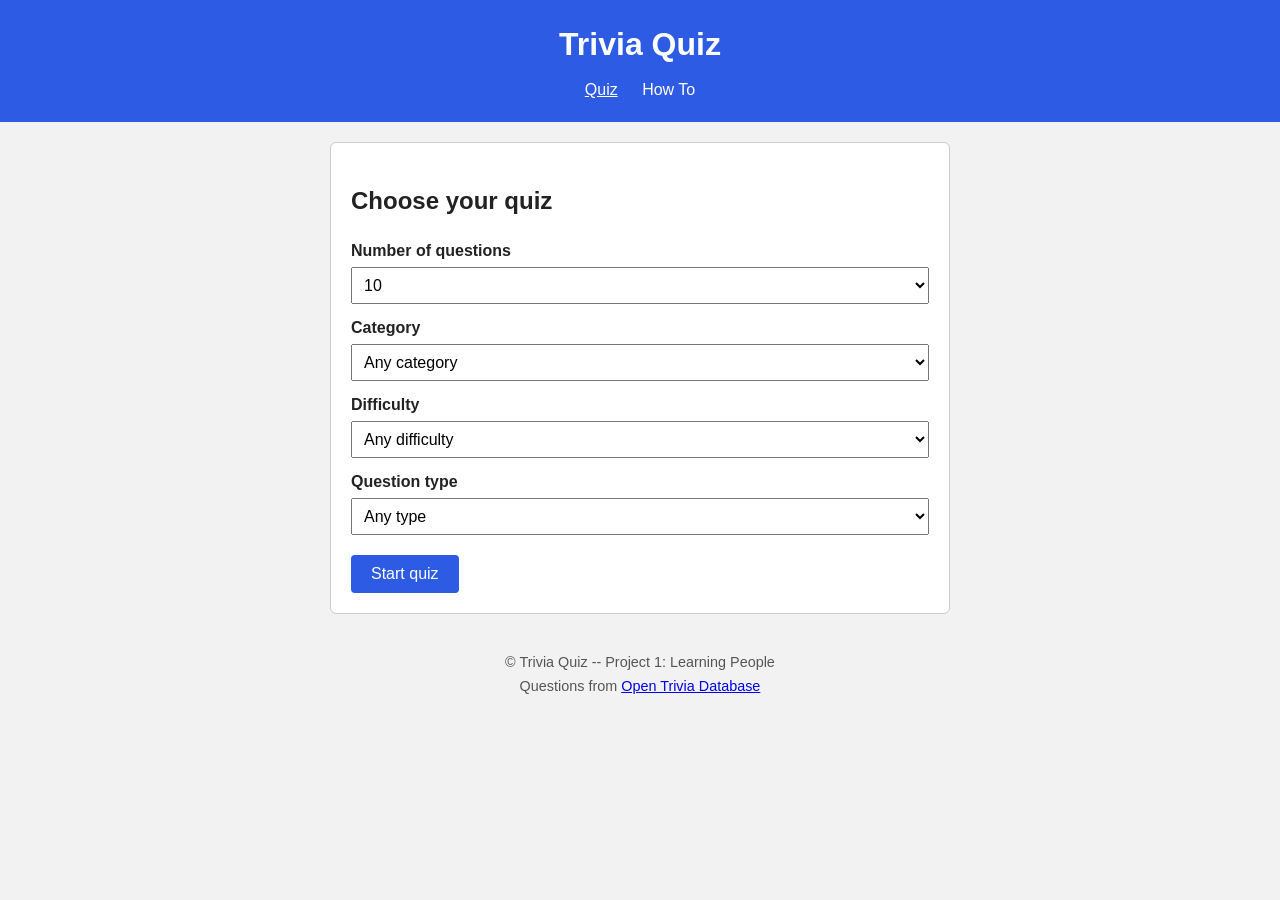
<file: index.html>
<!DOCTYPE html>
<html lang="en">
<head>
    <meta charset="UTF-8">
    <meta name="viewport" content="width=device-width, initial-scale=1.0">
    <title>Trivia Quiz</title>
    <link rel="stylesheet" href="css/style.css">
</head>
<body>
    <header>
        <h1>Trivia Quiz</h1>
        <nav>
            <a href="index.html" class="active">Quiz</a>
            <a href="how-to.html">How To</a>
        </nav>
    </header>

    <main>
        <!-- Selection Screen -->
        <section id="selection-screen" class="screen active">
            <h2>Choose your quiz</h2>
            <form id="selection-form">
                <label for="amount">Number of questions</label>
                <select id="amount">
                    <option value="5">5</option>
                    <option value="10" selected>10</option>
                    <option value="15">15</option>
                    <option value="20">20</option>
                </select>

                <label for="category">Category</label>
                <select id="category">
                    <option value="">Any category</option>
                    <option value="9">General Knowledge</option>
                    <option value="10">Entertainment: Books</option>
                    <option value="11">Entertainment: Film</option>
                    <option value="12">Entertainment: Music</option>
                    <option value="17">Science &amp; Nature</option>
                    <option value="18">Science: Computers</option>
                    <option value="19">Science: Mathematics</option>
                    <option value="21">Sports</option>
                    <option value="22">Geography</option>
                    <option value="23">History</option>
                    <option value="27">Animals</option>
                </select>

                <label for="difficulty">Difficulty</label>
                <select id="difficulty">
                    <option value="">Any difficulty</option>
                    <option value="easy">Easy</option>
                    <option value="medium">Medium</option>
                    <option value="hard">Hard</option>
                </select>

                <label for="type">Question type</label>
                <select id="type">
                    <option value="">Any type</option>
                    <option value="multiple">Multiple choice</option>
                    <option value="boolean">True / False</option>
                </select>

                <button type="submit" id="start-btn" class="btn">Start quiz</button>
            </form>
            <p id="loading-text" style="display:none;">Loading questions...</p>
            <p id="error-text" style="display:none;"></p>
        </section>

        <!-- Question Screen -->
        <section id="question-screen" class="screen">
            <p id="question-count"></p>
            <p id="question-meta"></p>
            <h2 id="question-text"></h2>
            <div id="options-container"></div>
            <p id="selection-status"></p>
            <button id="next-btn" class="btn" disabled>Next</button>
            <button id="submit-btn" class="btn" style="display:none;" disabled>Submit quiz</button>
        </section>

        <!-- Results Screen -->
        <section id="results-screen" class="screen">
            <h2>Quiz complete</h2>
            <p id="score-text"></p>
            <h3>Review</h3>
            <div id="review-container"></div>
            <button id="restart-btn" class="btn">Take quiz again?</button>
        </section>
    </main>

    <footer>
        <p>&copy; Trivia Quiz -- Project 1: Learning People</p>
        <p>Questions from <a href="https://opentdb.com/" target="_blank">Open Trivia Database</a></p>
    </footer>

    <script src="js/script.js"></script>
</body>
</html>
</file>
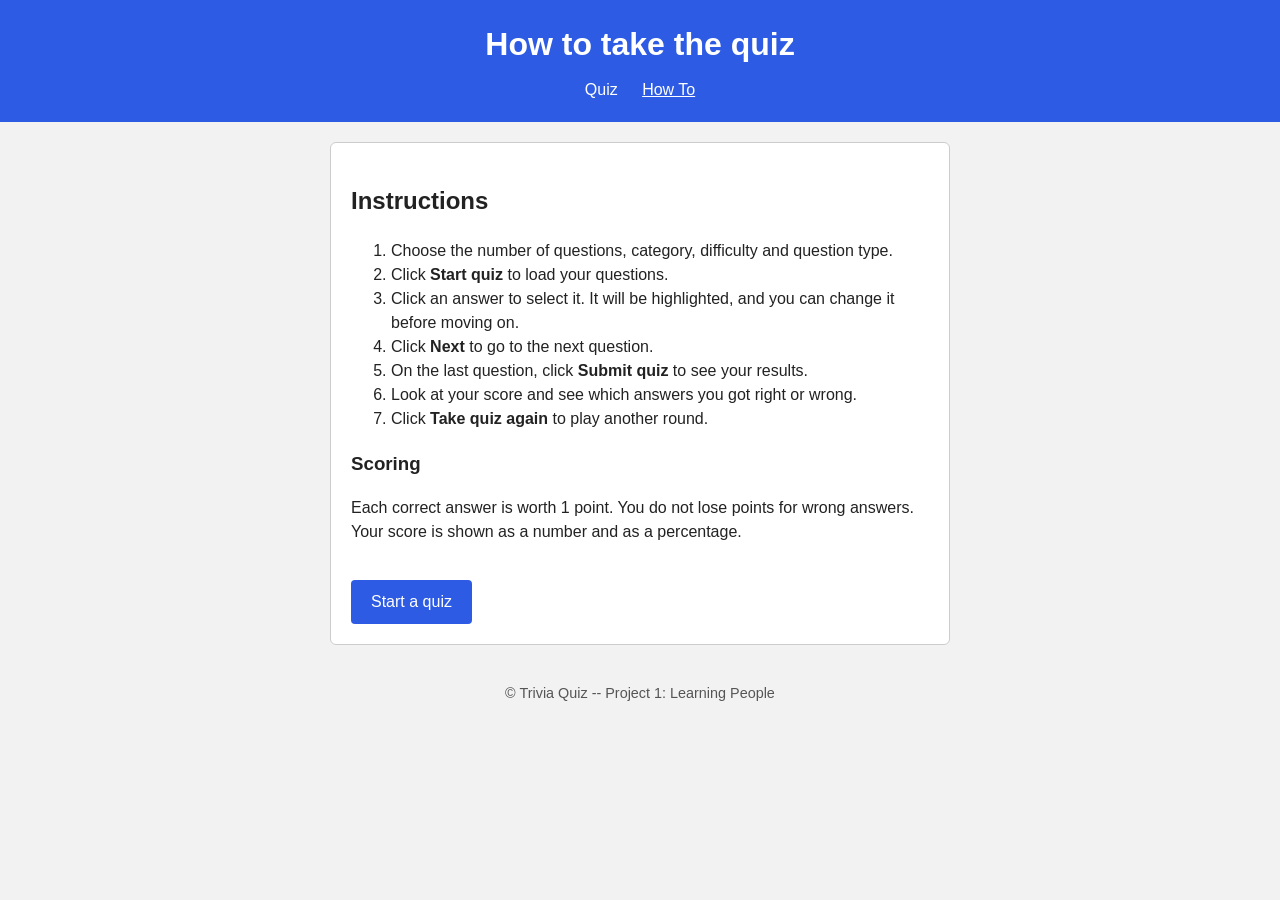
<file: how-to.html>
<!DOCTYPE html>
<html lang="en">
<head>
    <meta charset="UTF-8">
    <meta name="viewport" content="width=device-width, initial-scale=1.0">
    <title>How To Take The Quiz</title>
    <link rel="stylesheet" href="css/style.css">
</head>
<body>
    <header>
        <h1>How to take the quiz</h1>
        <nav>
            <a href="index.html">Quiz</a>
            <a href="how-to.html" class="active">How To</a>
        </nav>
    </header>

    <main>
        <section class="screen active">
            <h2>Instructions</h2>
            <ol>
                <li>Choose the number of questions, category, difficulty and question type.</li>
                <li>Click <strong>Start quiz</strong> to load your questions.</li>
                <li>Click an answer to select it. It will be highlighted, and you can change it before moving on.</li>
                <li>Click <strong>Next</strong> to go to the next question.</li>
                <li>On the last question, click <strong>Submit quiz</strong> to see your results.</li>
                <li>Look at your score and see which answers you got right or wrong.</li>
                <li>Click <strong>Take quiz again</strong> to play another round.</li>
            </ol>

            <h3>Scoring</h3>
            <p>Each correct answer is worth 1 point. You do not lose points for wrong answers. Your score is shown as a number and as a percentage.</p>

            <a href="index.html" class="btn">Start a quiz</a>
        </section>
    </main>

    <footer>
        <p>&copy; Trivia Quiz -- Project 1: Learning People</p>
    </footer>
</body>
</html>
</file>
<file: css/style.css>
/* ===== basic setup ===== */
* {
    box-sizing: border-box;
}

body {
    margin: 0;
    font-family: Arial, sans-serif;
    line-height: 1.5;
    color: #222;
    background-color: #f2f2f2;
}

/* ===== header ===== */
header {
    background-color: #2d5be3;
    color: white;
    padding: 20px;
    text-align: center;
    
}

header h1 {
    margin: 0 0 10px 0;
}

nav a {
    color: white;
    margin: 0 10px;
    text-decoration: none;
}

nav a:hover,
nav a.active {
    text-decoration: underline;
}

/* ===== main content ===== */
main {
    max-width: 650px;
    margin: 20px auto;
    padding: 0 15px;
}

.screen {
    display: none;
    background-color: white;
    padding: 20px;
    border: 1px solid #ccc;
    border-radius: 6px;
}

.screen.active {
    display: block;
}

/* ===== form ===== */
label {
    display: block;
    margin-top: 12px;
    font-weight: bold;
}

select {
    width: 100%;
    padding: 8px;
    margin-top: 4px;
    font-size: 1rem;
}

/* ===== buttons ===== */
.btn {
    display: inline-block;
    margin-top: 20px;
    padding: 10px 20px;
    background-color: #2d5be3;
    color: white;
    border: none;
    border-radius: 4px;
    font-size: 1rem;
    text-decoration: none;
    cursor: pointer;
}

.btn:hover {
    background-color: #1f45b5;
}

.btn:disabled {
    background-color: #aaa;
    cursor: not-allowed;
}

/* ===== messages ===== */
#loading-text {
    color: #2d5be3;
}

#error-text {
    color: #b00020;
    font-weight: bold;
}

/* ===== question screen ===== */
#question-count {
    font-weight: bold;
    margin: 0;
}

#question-meta {
    color: #666;
    margin: 0 0 10px 0;
}

/* Each answer is a button */
.option {
    display: block;
    width: 100%;
    margin-top: 10px;
    padding: 12px;
    text-align: left;
    font-size: 1rem;
    background-color: white;
    border: 2px solid #bbb;
    border-radius: 4px;
    cursor: pointer;
}

.option:hover {
    border-color: #2d5be3;
}

/* The answer the user has picked stands out clearly */
.option.selected {
    background-color: #2d5be3;
    border-color: #2d5be3;
    color: white;
    font-weight: bold;
}

#selection-status {
    margin-top: 15px;
    color: #555;
}

/* ===== results screen ===== */
#score-text {
    font-size: 1.4rem;
    font-weight: bold;
}

.review-item {
    margin-top: 10px;
    padding: 10px;
    border-left: 5px solid #888;
    background-color: #f7f7f7;
}

.review-item p {
    margin: 4px 0;
}

.review-item.correct {
    border-left-color: green;
}

.review-item.incorrect {
    border-left-color: red;
}

.explanation {
    color: #666;
    font-size: 0.9rem;
}

/* ===== footer ===== */
footer {
    text-align: center;
    padding: 15px;
    color: #555;
    font-size: 0.9rem;
}

footer p {
    margin: 3px 0;
}

/* ===== small screens ===== */
@media (max-width: 500px) {
    .screen {
        padding: 15px;
    }
}
</file>
